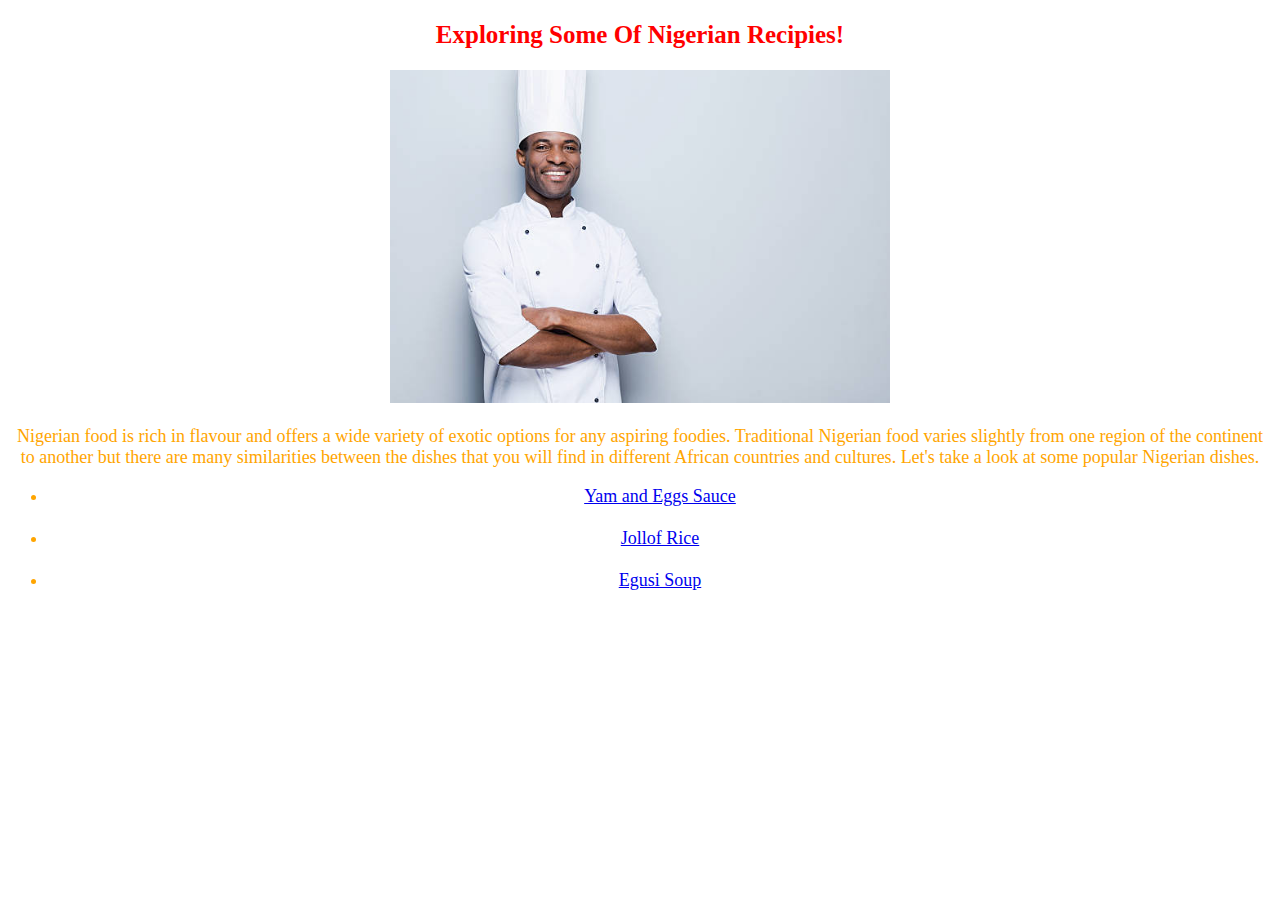
<file: index.html>
<!DOCTYPE html>
<html lang="en">
    <head>
        <meta charset="UTF-8">
        <title>Odin recipes</title>
        <link rel="stylesheet" href="css/style.css">
    </head>

    <body>
        <h2>Exploring Some Of Nigerian Recipies!</h2>
        
        <img src="./images/African-male-chef.jpg" alt="a picture of an african chef">
        <p> Nigerian food is rich in flavour and offers a wide variety of exotic options for any aspiring foodies. Traditional Nigerian food varies slightly from one region of the continent to another but there are many similarities between the dishes that you will find in different African countries and cultures. Let's take a look at some popular Nigerian dishes.</p>

        <ul>
        <li><a href="./recipes/yam-and-eggs-sauce.html">Yam and Eggs Sauce</a></li>
        <br>
        <li><a href="./recipes/jollof-rice.html">Jollof Rice</a></li>
        <br>
        <li><a href="./recipes/egusi-soup.html">Egusi Soup</a></li>
        </ul>
    </body>

</html>
</file>
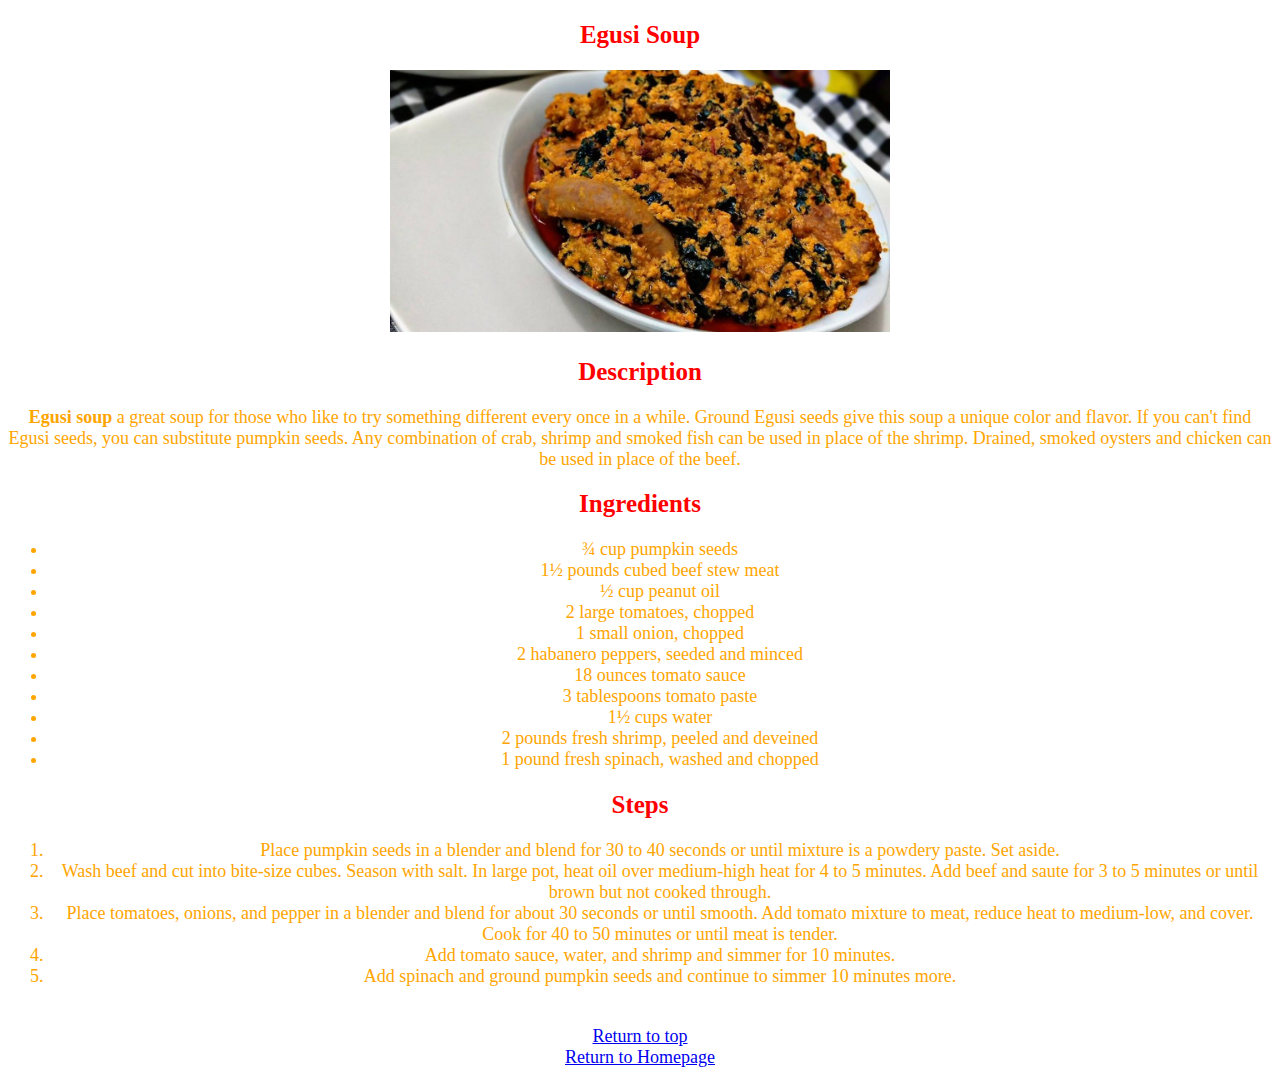
<file: recipes/egusi-soup.html>
<!DOCTYPE html>
<html lang="en">
    <head>
        <title>odin recipes</title>
        <meta charset="UTF-8">
        <link rel="stylesheet" href="../css/style.css">
    </head>
        
    <body>

        <h2 id="header">Egusi Soup</h2>
        <p></p>
        <img src="../images/Egusi-soup.jpg" alt="picture of an egusi soup dish">

        <h2>Description</h2>
        <p>
            <strong>Egusi soup</strong> a great soup for those who like to try something different every once in a while. Ground Egusi seeds give this soup a unique color and flavor. If you can't find Egusi seeds, you can substitute pumpkin seeds. Any combination of crab, shrimp and smoked fish can be used in place of the shrimp. Drained, smoked oysters and chicken can be used in place of the beef. 
        </p>
        <h2>Ingredients</h2>
        <ul>
            <li>¾ cup pumpkin seeds </li>
            <li>1½ pounds cubed beef stew meat </li>
            <li>½ cup peanut oil </li>
            <li>2 large tomatoes, chopped </li>
            <li>1 small onion, chopped</li>
            <li>2 habanero peppers, seeded and minced</li>
            <li>18 ounces tomato sauce </li>
            <li>3 tablespoons tomato paste </li>
            <li>1½ cups water</li>
            <li>2 pounds fresh shrimp, peeled and deveined </li>
            <li>1 pound fresh spinach, washed and chopped</li>
         </ul>

        <h2>Steps</h2>
         <ol>
             <li>Place pumpkin seeds in a blender and blend for 30 to 40 seconds or until mixture is a powdery paste. Set aside.</li>
             <li>Wash beef and cut into bite-size cubes. Season with salt. In large pot, heat oil over medium-high heat for 4 to 5 minutes. Add beef and saute for 3 to 5 minutes or until brown but not cooked through.</li>
             <li>Place tomatoes, onions, and pepper in a blender and blend for about 30 seconds or until smooth. Add tomato mixture to meat, reduce heat to medium-low, and cover. Cook for 40 to 50 minutes or until meat is tender.</li>
             <li>Add tomato sauce, water, and shrimp and simmer for 10 minutes.</li>
             <li>Add spinach and ground pumpkin seeds and continue to simmer 10 minutes more.</li>
         </ol>
         <br>
         <a href="#header">Return to top</a>
         <br>
         <a href="../index.html">Return to Homepage</a>
         



    </body>

</html>
</file>
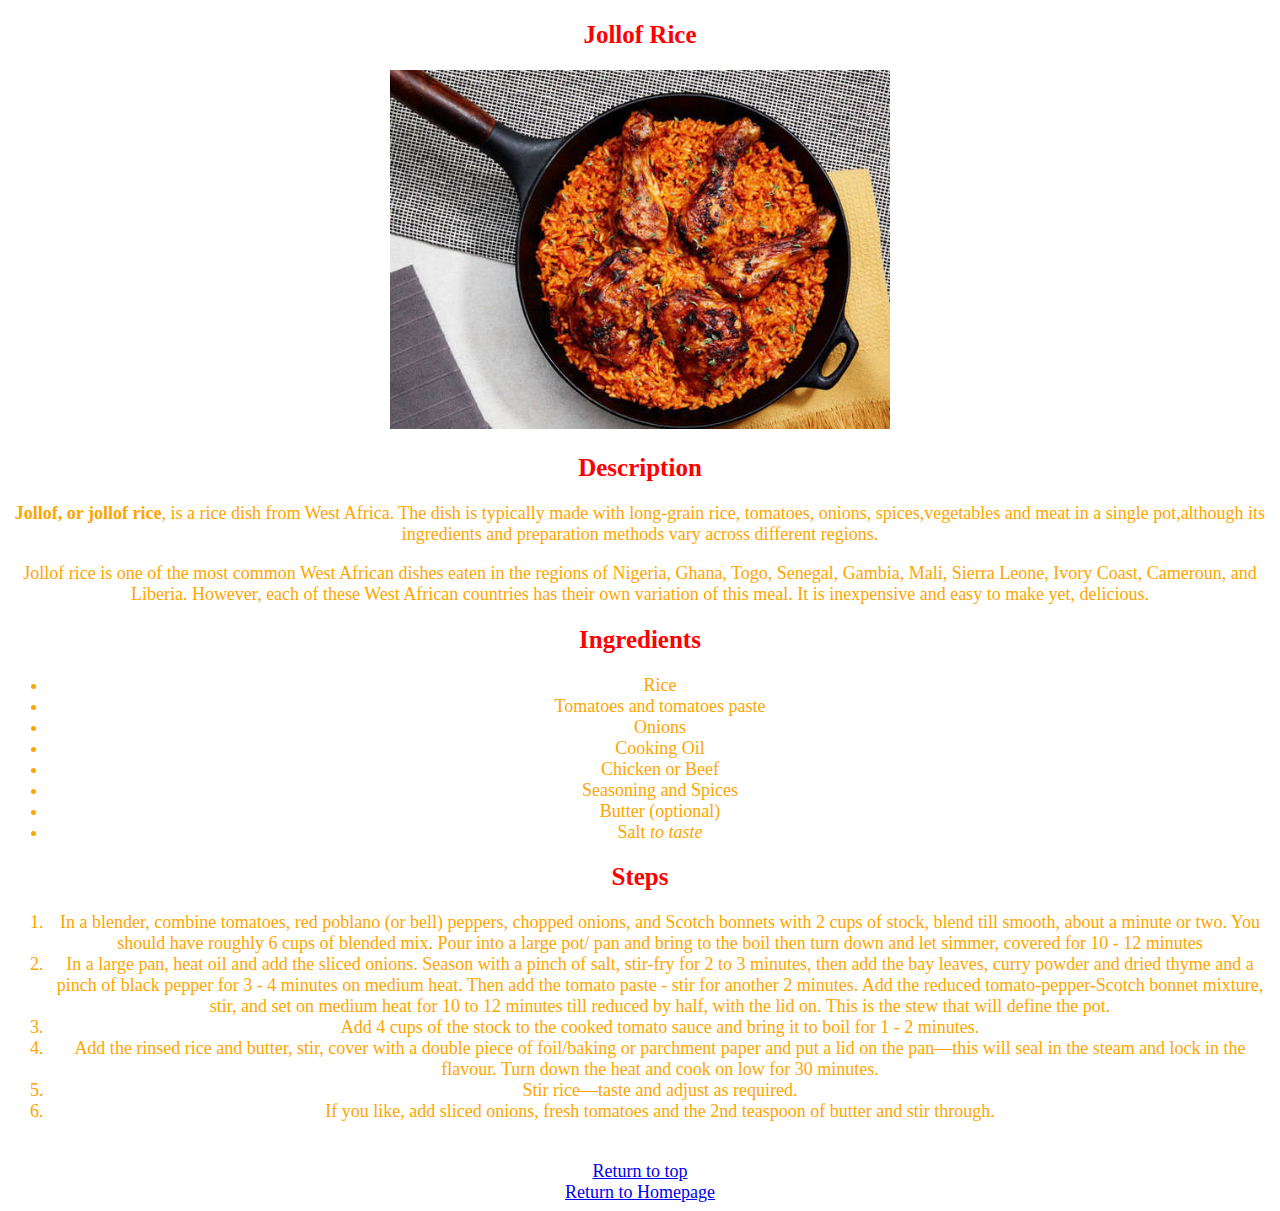
<file: recipes/jollof-rice.html>
<!DOCTYPE html>
<html lang="en">
    <head>
        <title>odin recipes</title>
        <meta charset="UTF-8">
        <link rel="stylesheet" href="../css/style.css">
    </head>
        
    <body> 

        <h2 id="header">Jollof Rice</h2>
        <p></p>
        <img src="../images/jollof.jpg" alt="picture of a jollof rice dish">

        <h2>Description</h2>
        <div>
        <p>
           <strong>Jollof, or jollof rice</strong>, is a rice dish from West Africa. The dish is typically made with long-grain rice, tomatoes, onions,
            spices,vegetables and meat in a single pot,although its ingredients and preparation methods vary across different regions. 
        </p>
        </div>
        <p>
            Jollof rice is one of the most common West African dishes eaten in the regions of Nigeria, Ghana, Togo, Senegal, Gambia, Mali, Sierra Leone,
             Ivory Coast, Cameroun, and Liberia. However, each of these West African countries has their own variation of this meal.  It is inexpensive 
             and easy to make yet, delicious.
        </p>

        
        <h2>Ingredients</h2>
     
        <ul> 
            <li>Rice</li>
            <li>Tomatoes and tomatoes paste</li>
            <li>Onions</li>
            <li>Cooking Oil</li>
            <li>Chicken or Beef</li>
            <li>Seasoning and Spices</li>
            <li>Butter (optional)</li>
            <li>Salt <em>to taste</em></li>
        </ul>

        <h2>Steps</h2>
        <ol>
            <li>In a blender, combine tomatoes, red poblano (or bell) peppers, chopped onions, and Scotch bonnets with 2 cups of stock, blend till smooth, about a minute or two. You should have roughly 6 cups of blended mix. Pour into a large pot/ pan and bring to the boil then turn down and let simmer, covered for 10 - 12 minutes</li>
            
            <li>In a large pan, heat oil and add the sliced onions. Season with a pinch of salt, stir-fry for 2 to 3 minutes, then add the bay leaves, curry powder and dried thyme and a pinch of black pepper for 3 - 4 minutes on medium heat. Then add the tomato paste - stir for another 2 minutes. Add the reduced tomato-pepper-Scotch bonnet mixture, stir, and set on medium heat for 10 to 12 minutes till reduced by half, with the lid on. This is the stew that will define the pot.</li>
            
            <li>Add 4 cups of the stock to the cooked tomato sauce and bring it to boil for 1 - 2 minutes.</li>
            
            <li>Add the rinsed rice and butter, stir, cover with a double piece of foil/baking or parchment paper and put a lid on the pan—this will seal in the steam and lock in the flavour. Turn down the heat and cook on low for 30 minutes. </li>
            
            <li>Stir rice—taste and adjust as required.</li>
            
            <li>If you like, add sliced onions, fresh tomatoes and the 2nd teaspoon of butter and stir through.</li>
        </ol>
     

        <br>
        <a href="#header">Return to top</a>
        <br>
        <a href="../index.html">Return to Homepage</a>
        

    </body>

</html>
</file>
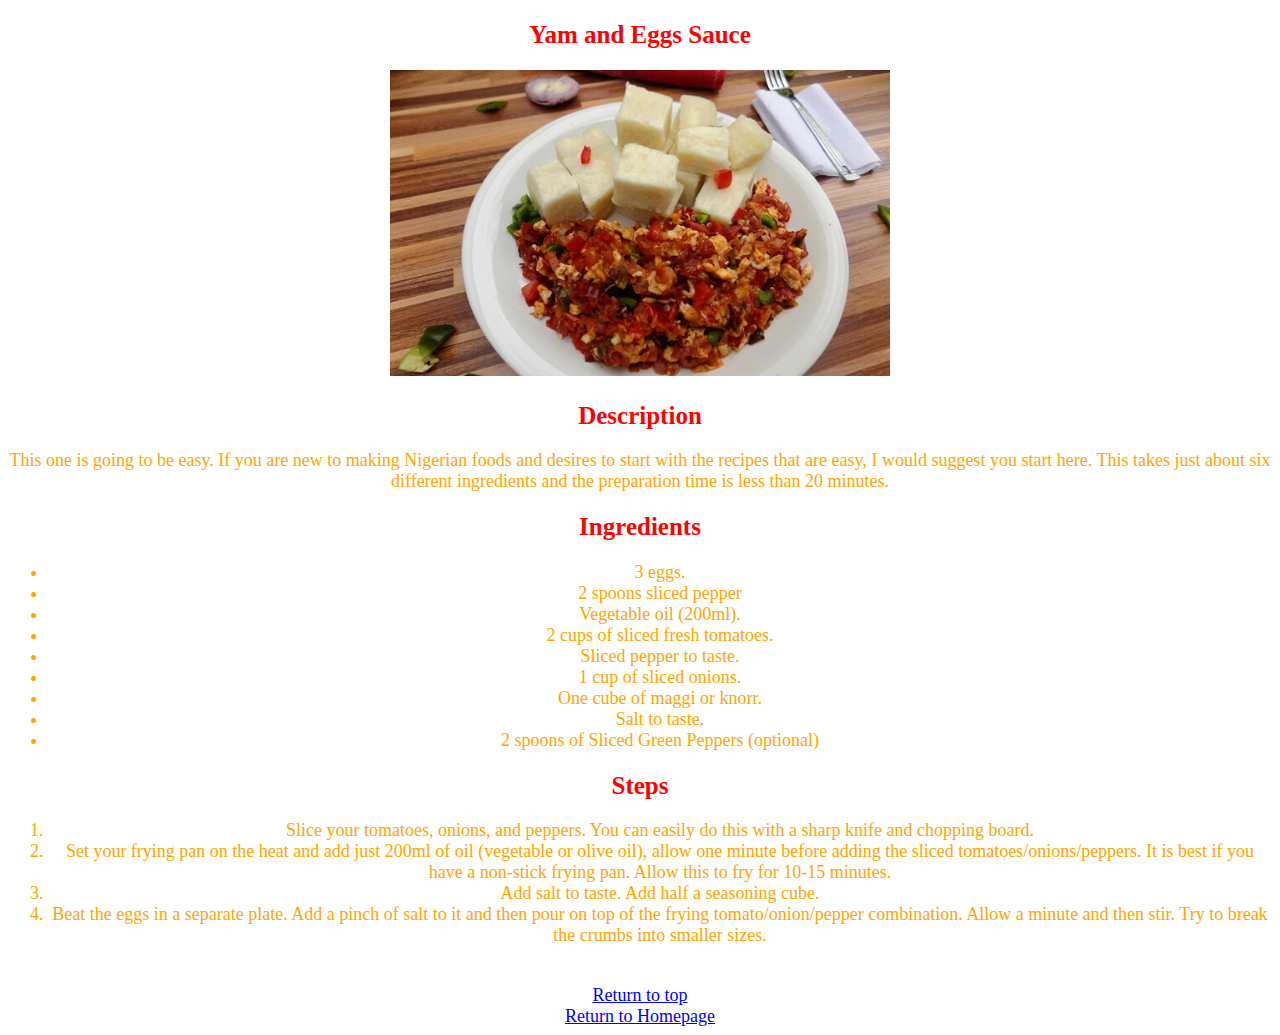
<file: recipes/yam-and-eggs-sauce.html>
<!DOCTYPE html>
<html lang="en">
    <head>
        <title>odin recipes</title>
        <meta charset="UTF-8">
        <link rel="stylesheet" href="../css/style.css">
    </head>
        
    <body>

        <h2 id="header">Yam and Eggs Sauce</h2>
        <p></p>
        <img src="../images/yam-and-eggs-sauce.jpg" alt="picture of an yam and egg sauce dish">

        <h2>Description</h2>
        <p>
            This one is going to be easy. If you are new to making Nigerian foods and desires to start with the recipes that are easy, I would suggest you start here. This takes just about six different ingredients and the preparation time is less than 20 minutes.
        </p>
        <h2>Ingredients</h2>
        <ul>
            <li>3 eggs.</li>
            <li>2 spoons sliced pepper</li>
            <li> Vegetable oil (200ml).</li>
            <li>2 cups of sliced fresh tomatoes.</li>
            <li>Sliced pepper to taste.</li>
            <li>1 cup of sliced onions.</li>
            <li>One cube of maggi or knorr.</li>
            <li>Salt to taste.</li>
            <li>2 spoons of Sliced Green Peppers (optional)</li>
        </ul>
        <h2>Steps</h2>
        <ol>
            <li>Slice your tomatoes, onions, and peppers.  You can easily do this with a sharp knife and chopping board.</li>
            <li>Set your frying pan on the heat and add just 200ml of oil (vegetable or olive oil), allow one minute before adding the sliced tomatoes/onions/peppers. It is best if you have a non-stick frying pan. Allow this to fry for 10-15 minutes.</li>
            <li>Add salt to taste. Add half a seasoning cube.</li>
            <li>Beat the eggs in a separate plate. Add a pinch of salt to it and then pour on top of the frying tomato/onion/pepper combination. Allow a minute and then stir. Try to break the crumbs into smaller sizes.</li>
        </ol>

        <br>
        <a href="#header">Return to top</a>
        <br>
        <a href="../index.html">Return to Homepage</a>
        


    </body>
</html>
</file>
<file: css/style.css>
*{
  background-color: white;
  font-size: 18px;
  font-family: "Open Sans","Helvetica Neue" sans-serif;
  text-align: center;
}

img {
  height: auto;
  width: 500px;

}
p{
  color: orange;
}

h2{
  color: red;
  font-size: 25px;
}

ul{
  color: orange;
}

ol{
  color: orange;
}

div{
  background: blue;
}
</file>
